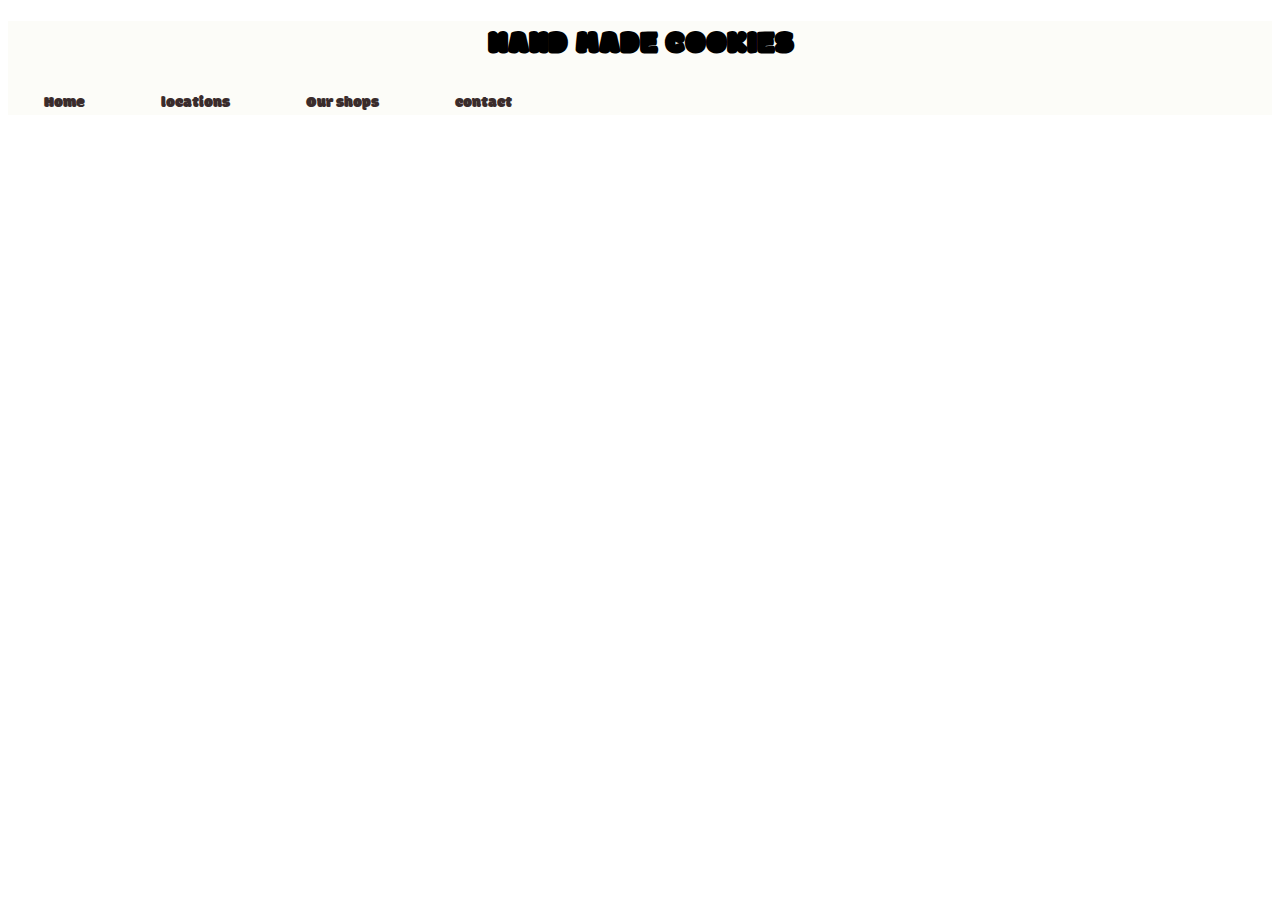
<file: index.html>
<!DOCTYPE html>
<html >
<head>
    
    <title>cookies</title>
    <link href="https://fonts.googleapis.com/css?family=Liu+Jian+Mao+Cao|Modak&display=swap" rel="stylesheet"> 
    <style>
      body{
          background-image: url("https://raw.githubusercontent.com/codefellows/amman-201d1/master/class-09/lab-b/assets/family.jpg");
          background-repeat: no-repeat;
          background-size:cover;
      
      }
        ul {
        list-style-type: none;
        margin: 0;
        padding: 0;
        overflow: hidden;
        
        
      }
      
      li {
        
    
         display: inline-block;
      }
      
      li a {
      
        color: rgb(58, 44, 44);
        text-align: center;
        padding: 14px 16px;
        text-decoration: none;
        margin: 20px;
        font-size: medium;
      
      }
          
          </style>

</head>
<body>
    <header style="background-color: rgb(252, 252, 248);">
        <h1 style="font-family: 'Liu Jian Mao Cao', cursive;
        font-family: 'Modak', cursive;color: #000;text-align: center;"; >HAND MADE COOKIES </h1>
      
        <ul style="font-family: 'Liu Jian Mao Cao', cursive;
        font-family: 'Modak', cursive;color: #000;" >

                <li><a href="index.html">Home</a></li>
                <li><a href="location.html">locations</a></li>
                <li><a href="sales.html">Our shops</a></li>
                <li><a href="#about">contact</a></li>
                
     
              </ul>
    </header>
    <main>

    </main>
    
    
</body>
</html>
</file>
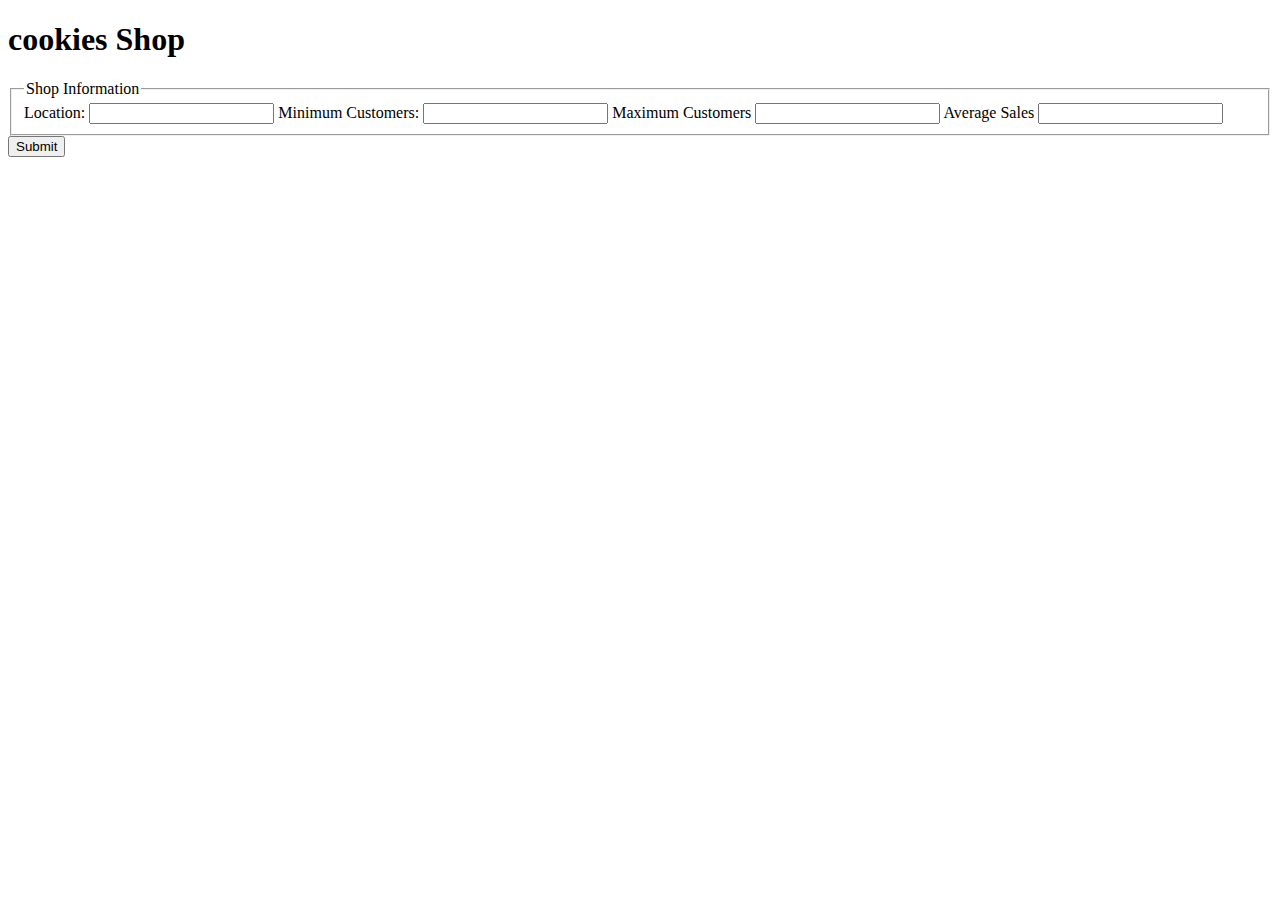
<file: sales.html>
<!DOCTYPE html>
  <html>

  <head>
    <title> Salmon Cookies</title>
 
  </head>
  <body>
    <style>
       body{
       background-image: url("https://raw.githubusercontent.com/codefellows/amman-201d1/master/class-09/lab-b/assets/chinook.jpg");
      background-repeat: no-repeat;
      background-size:cover;
    
      }
      table{
        background-color: beige;font: 1em sans-serif;
      }
    
    </style>
     
    <header>
      <h1> cookies Shop</h1>
    </header>
    <div id="content-area"></div>

    <main>
        <form id="addShopForm">
        <fieldset>
            <legend>Shop Information</legend>
            <label>Location: </label>
            <input type="text" name="Location">
            <label>Minimum Customers: </label>
            <input type="number" name="Minimum">
            <label>Maximum Customers</label>
            <input type="number" name="Maximum">
            <label>Average Sales</label>
            <input type="number" step="0.1" name="avgSales">
        </fieldset>
            <button type="submit">Submit</button>
        </form>
    </main>
     <div id="addShopForm">
<script src="js/app.js"></script>
    </div>
</file>
